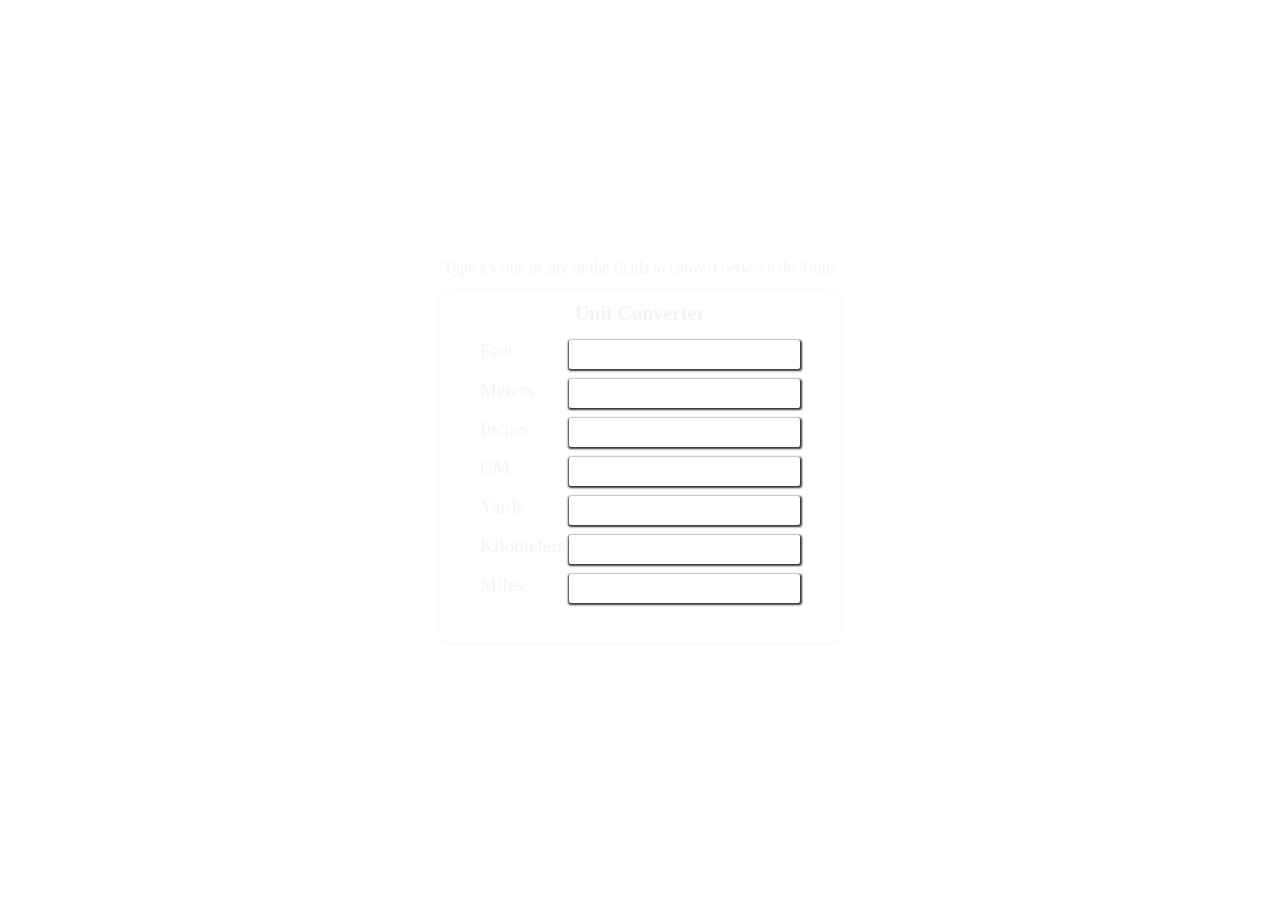
<file: Unit Converter/index.html>
<!DOCTYPE html>
<html lang="en">
<head>
    <meta charset="UTF-8">
    <meta http-equiv="X-UA-Compatible" content="IE=edge">
    <meta name="viewport" content="width=device-width, initial-scale=1.0">
    <title>Unit Coverter</title>
    <link rel="stylesheet" href="style.css">
    <link href="https://unpkg.com/boxicons@2.1.4/css/boxicons.min.css" rel="stylesheet">
</head>
<body>
    <p class="top-txt">Type a value in any of the fields to convert between the Units</p>
    <div class="container">
        <p> Unit Converter</p>
        <div class="inputContainer">
            <label for="feet">Feet</label><input type="number" name="" id="feet"  oninput="convertToOthers('feet',this.value)">
        </div>
        <div class="inputContainer">
            <label for="meter">Meters</label><input type="number" name="" id="meter" oninput="convertToOthers('meter',this.value)">
        </div>
        <div class="inputContainer">
            <label for="inches">Inches</label><input type="number" name="" id="inches" oninput="convertToOthers('inch',this.value)">
        </div>
        <div class="inputContainer">
            <label for="cm">CM</label><input type="number" name="" id="cm" oninput="convertToOthers('cm',this.value)">
        </div>
        <div class="inputContainer">
            <label for="yards">Yards</label><input type="number" name="" id="yards" oninput="convertToOthers('yard',this.value)">
        </div>
        <div class="inputContainer">
            <label for="km">Kilometers</label><input type="number" name="" id="km" oninput="convertToOthers('km',this.value)">
        </div>
        <div class="inputContainer">
            <label for="miles">Miles</label><input type="number" name="" id="miles" oninput="convertToOthers('mile',this.value)">
        </div>
    </div>        
    <script src="script.js"></script>
</body>
</html>
</file>
<file: Unit Converter/style.css>
*{
    margin:0;
    padding:0;
    box-sizing: border-box;
}
body{
    background: url(https://i.redd.it/vmq271mtq1o51.jpg) no-repeat;
    background-position: center;
    background-size: cover;
    display: flex;
    justify-content: center;
    align-items: center;
    min-height: 100vh;
    flex-direction: column;
    backdrop-filter: blur(15px);
}
.top-txt{
    margin-bottom: 15px;
    color: #f5f5f5;
}
.container{
    box-shadow: 0 0 4px 1px rgb(249, 247, 247);
    width: 400px;
    height: 350px;
    border-radius: 10px;
    display: flex;
    align-items: center;  
    flex-direction: column;  
}
.container p{
    color: rgb(245, 242, 242);
    margin: 10px;
    font-size: 20px;
    font-weight: bolder;
    font-family: Cambria, Cochin, Georgia, Times, 'Times New Roman', serif;
    
}
.inputContainer{
    margin:5px;
    display: flex;
    justify-content: space-between;
    width:80%;
}
.inputContainer label{
    font-size: larger;
    color: #f5f5f5;
}
.inputContainer input{
    border:none;
    outline: none;
    box-shadow: 0.1px 1px 2px 1px rgb(59, 51, 51);
    padding:4px;
    font-size: large;
    border-radius: 2px;
    font-family: 'Times New Roman', Times, serif;
    
}
</file>
